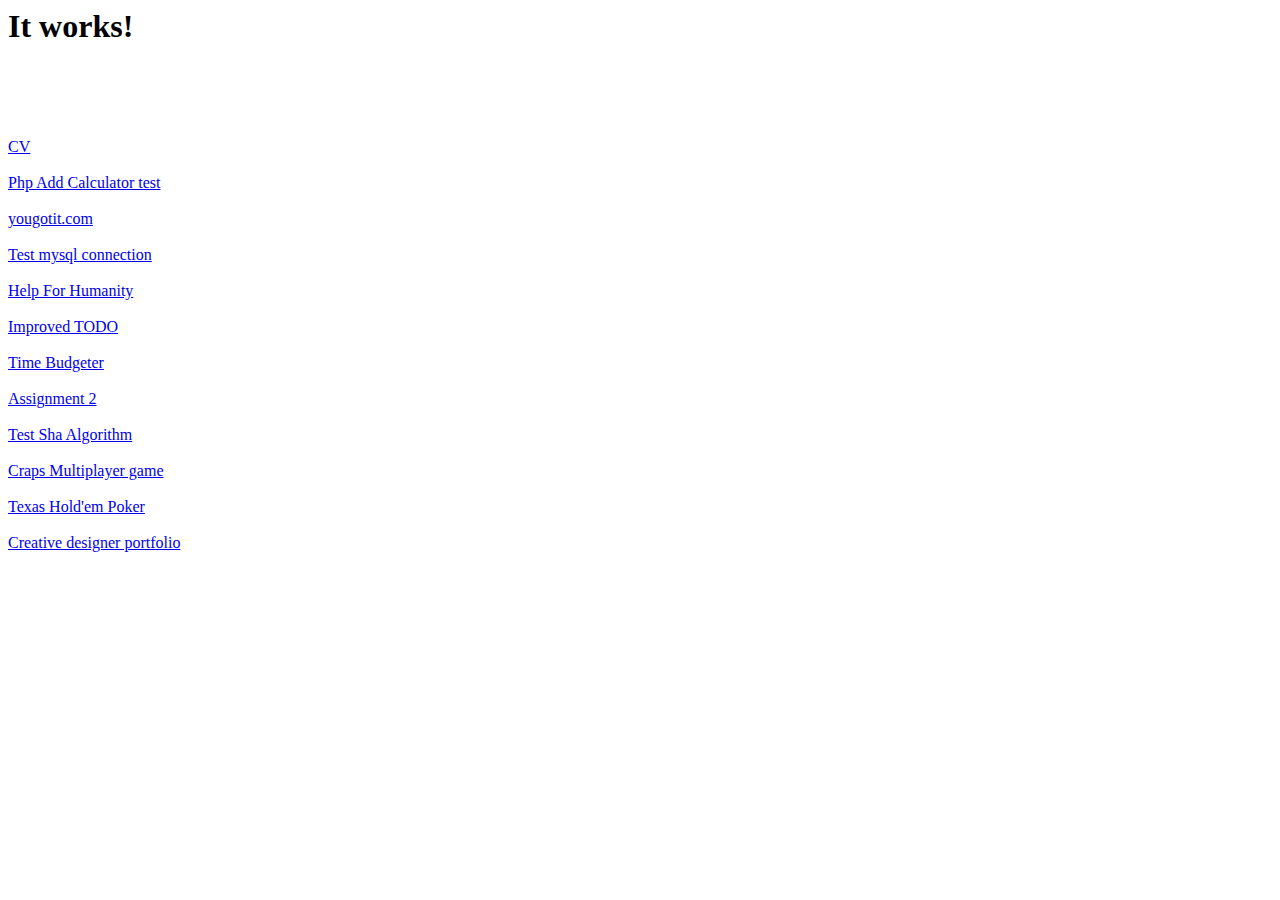
<file: index.html>
<html>

	<body>

		<h1>It works!</h1>
		<br>
		<br>
		<br>
		<br>
		
		<a href="myCV\index.php"> CV </a> <br> <br>
		<a href="addcalc\test.html"> Php Add Calculator test </a> <br> <br>
		<a href="yougotit.com\welcome_page.php"> yougotit.com </a> <br> <br>
		<a href="testMysqlInPhp\my.php"> Test mysql connection </a> <br> <br>
		<a href="HelpForHumanity\index.php"> Help For Humanity </a> <br> <br>
		<a href="improvedTODO\index.php"> Improved TODO </a> <br> <br>
		<a href="timeBudgeter\index.php"> Time Budgeter </a> <br> <br>
		<a href="FinalTermAssignment2\index.php"> Assignment 2 </a> <br> <br>
		<a href="sha512\testSha512.html"> Test Sha Algorithm </a> <br> <br>
		<a href="craps/index.php"> Craps Multiplayer game </a> <br> <br>
		<a href="texasHoldemPoker/index.html"> Texas Hold'em Poker </a> <br> <br>
		<a href="FinalTermProject/index.php"> Creative designer portfolio </a> <br> <br>
		


	</body>

</html>
</file>
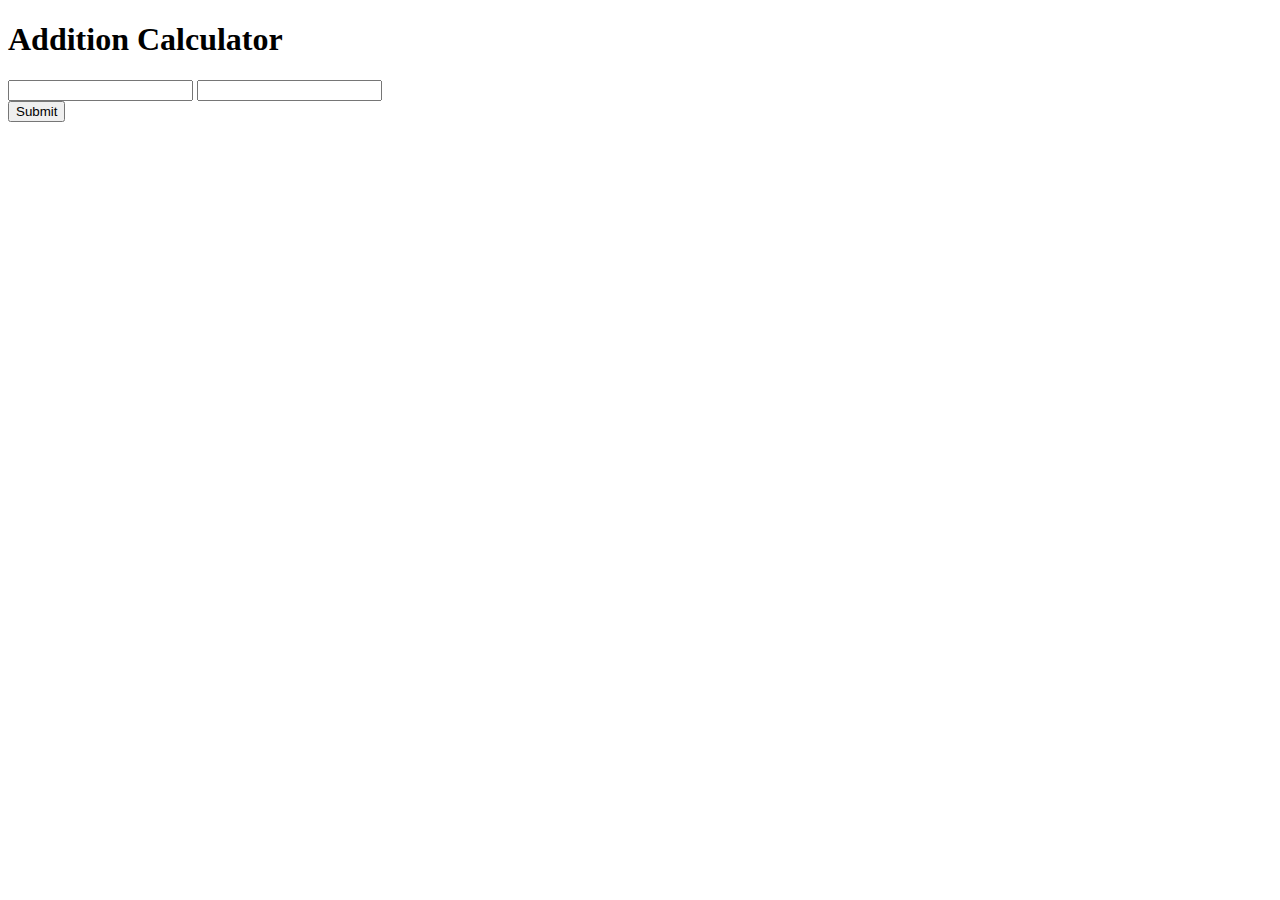
<file: addcalc/test.html>
<!DOCTYPE html>

<html>
	<body>
		<h1>Addition Calculator</h1>
		
			<form method="get" action="addcalc.php">
				<input type="number" name ="number1">
				<input type="number" name ="number2">
				<br>
				<input type="submit" >
			</form>
	</body>
</html>
</file>
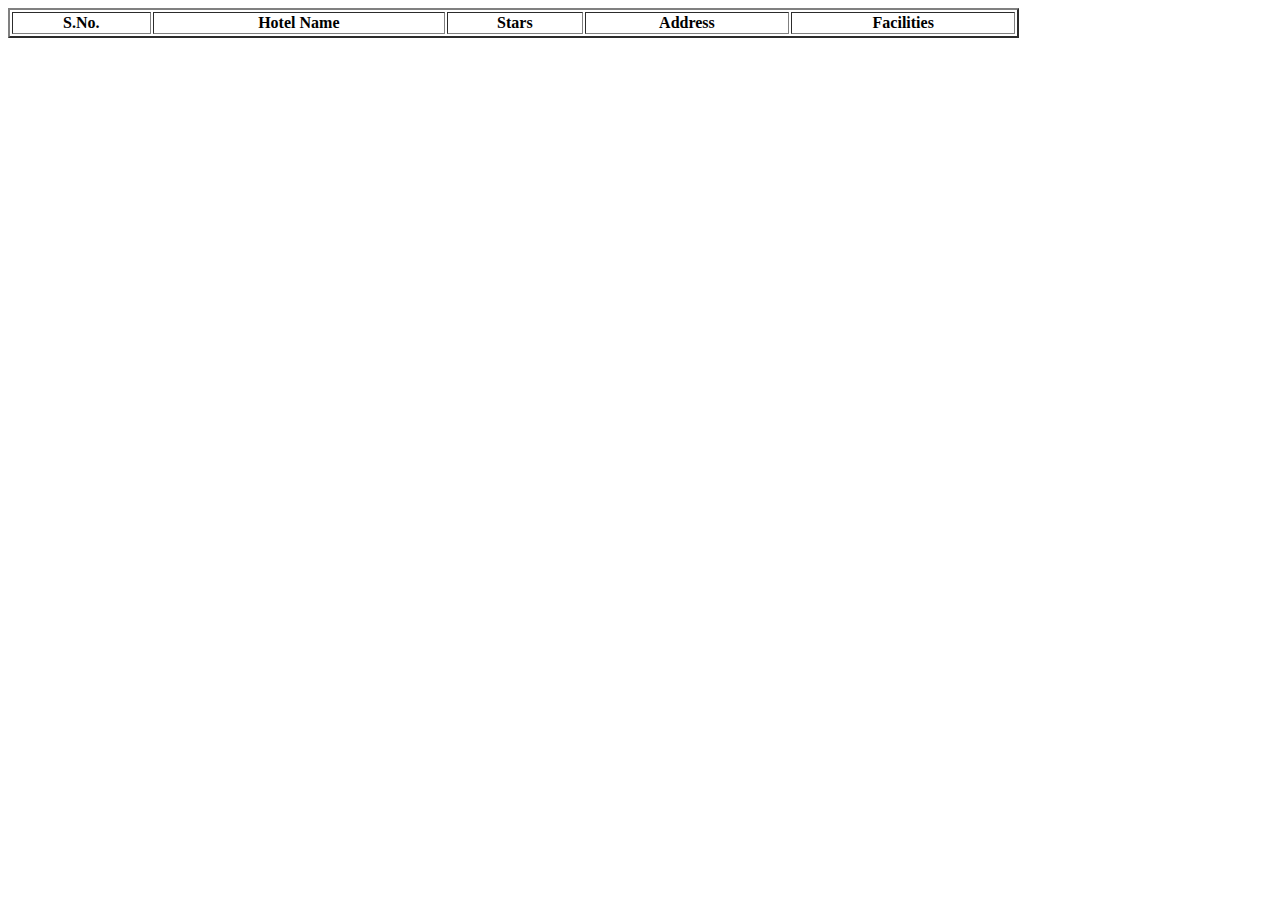
<file: FinalTermAssignment2/test.html>
<html>
<head>
<meta charset="UTF-8">
</head>
	<body>
		<div>
		</div>
	</body>
</html>

<script type='text/javascript'>
	testTable();
	function testTable(){
			let td,tdText,ul,li,tr,th1,th2,th3,th4,th5,thText,trM;
			
			let body = document.body;
			
			/*
			let elem = document.getElementById('table');
			elem.parentNode.removeChild(elem);
			*/
			
			let table = document.createElement('table');
			table.setAttribute('border','2px');
			table.setAttribute('width','80%');
			table.setAttribute('id','table');
			
			console.log('Table created');
			
			trM = document.createElement('tr');
			th1 = document.createElement('th');
			th1.appendChild(document.createTextNode('S.No.'));
			trM.appendChild(th1);
			
			console.log('SNo. column created');
			
			//tr=null;
			//tr = document.createElement('tr');
			th2 = document.createElement('th');
			thText = document.createTextNode('Hotel Name');
			th2.appendChild(thText);
			trM.appendChild(th2);
			
			console.log('Hotel Name column created');
			
			//tr=null;
			//tr = document.createElement('tr');
			th3 = document.createElement('th');
			thText = document.createTextNode('Stars');
			th3.appendChild(thText);
			trM.appendChild(th3);
			
			console.log('Stars column created');
			
			//tr=null;
			//tr = document.createElement('tr');
			th4 = document.createElement('th');
			thText = document.createTextNode('Address');
			th4.appendChild(thText);
			trM.appendChild(th4);
			
			console.log('Address column created');
			
			//tr=null;
			//tr = document.createElement('tr');
			th5 = document.createElement('th');
			thText = document.createTextNode('Facilities');
			th5.appendChild(thText);
			trM.appendChild(th5);
			
			console.log('Facilities column created');
			
			table.appendChild(trM);
			
			body.appendChild(table);
	}
</script>
</file>
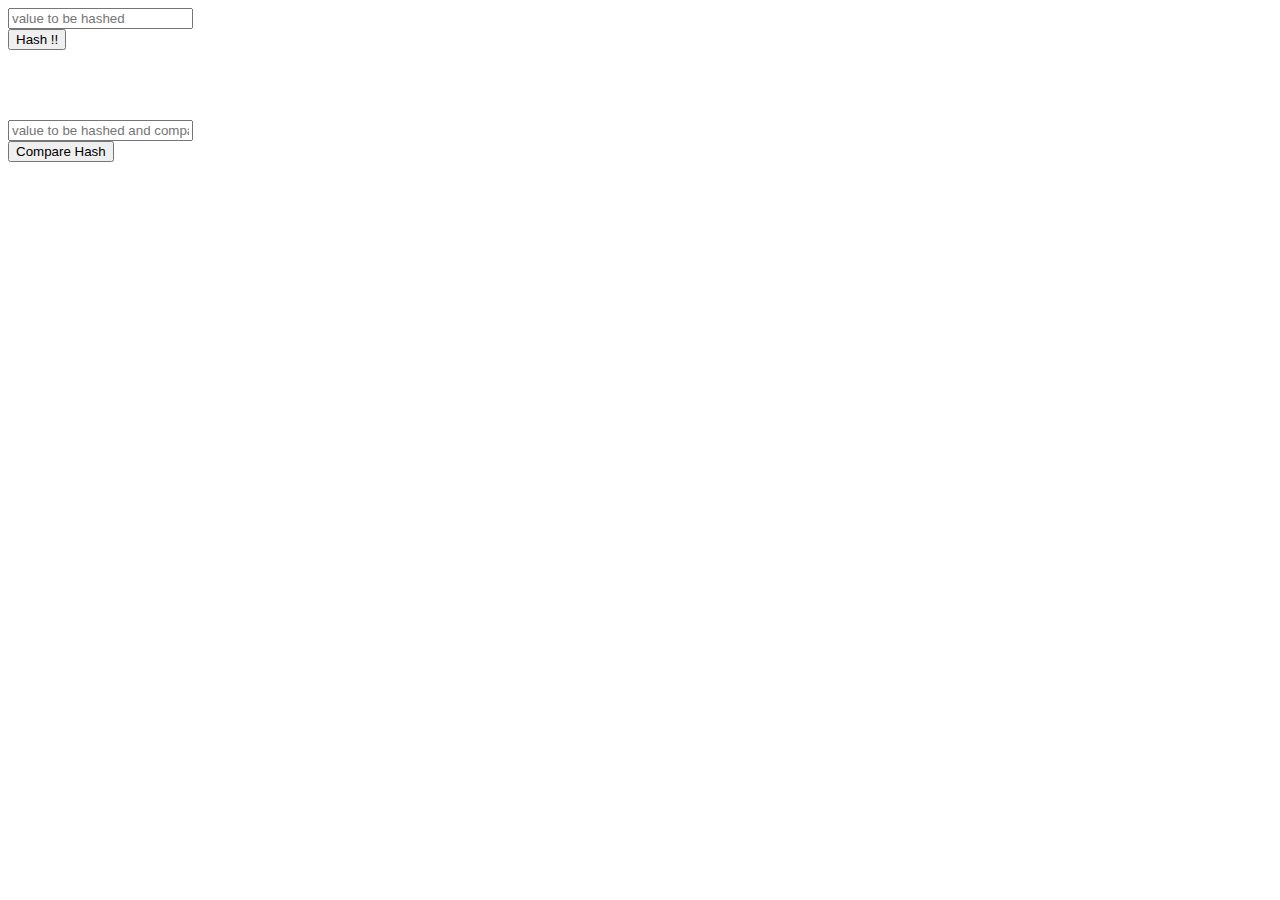
<file: sha512/testSha512.html>
<html>
	<head>
		<title>Improved TODO </title>
		<meta charset="UTF-8">
		<meta name="viewport" content="width=device-width, initial-scale=1">
	</head>
	
		<script type="text/javascript" src="sha512.js"></script>
		
	<body>
		<input type="text" id="main" placeholder="value to be hashed">
		<br><input type="button" onclick="outputValue()" value="Hash !!">
		<br><p id="hash"></p>
		<br>
		<br>
		<br>
		<input type="text" id="second" placeholder="value to be hashed and compared">
		<br><input type="button" onclick="compare()" value="Compare Hash">
		<br><p id="compare"></p>
	</body>

</html>

<script>
	function outputValue(){
		document.getElementById('hash').innerHTML = Sha512.hash(document.getElementById('main').value);
	}
	
	function compare(){
		var val = Sha512.hash(document.getElementById('second').value);
		if(val == document.getElementById('hash').innerHTML){
			document.getElementById('compare').innerHTML="Equal !!!";
		}
		else document.getElementById('compare').innerHTML = "NOT EQUAL !!!";
	}
</script>
</file>
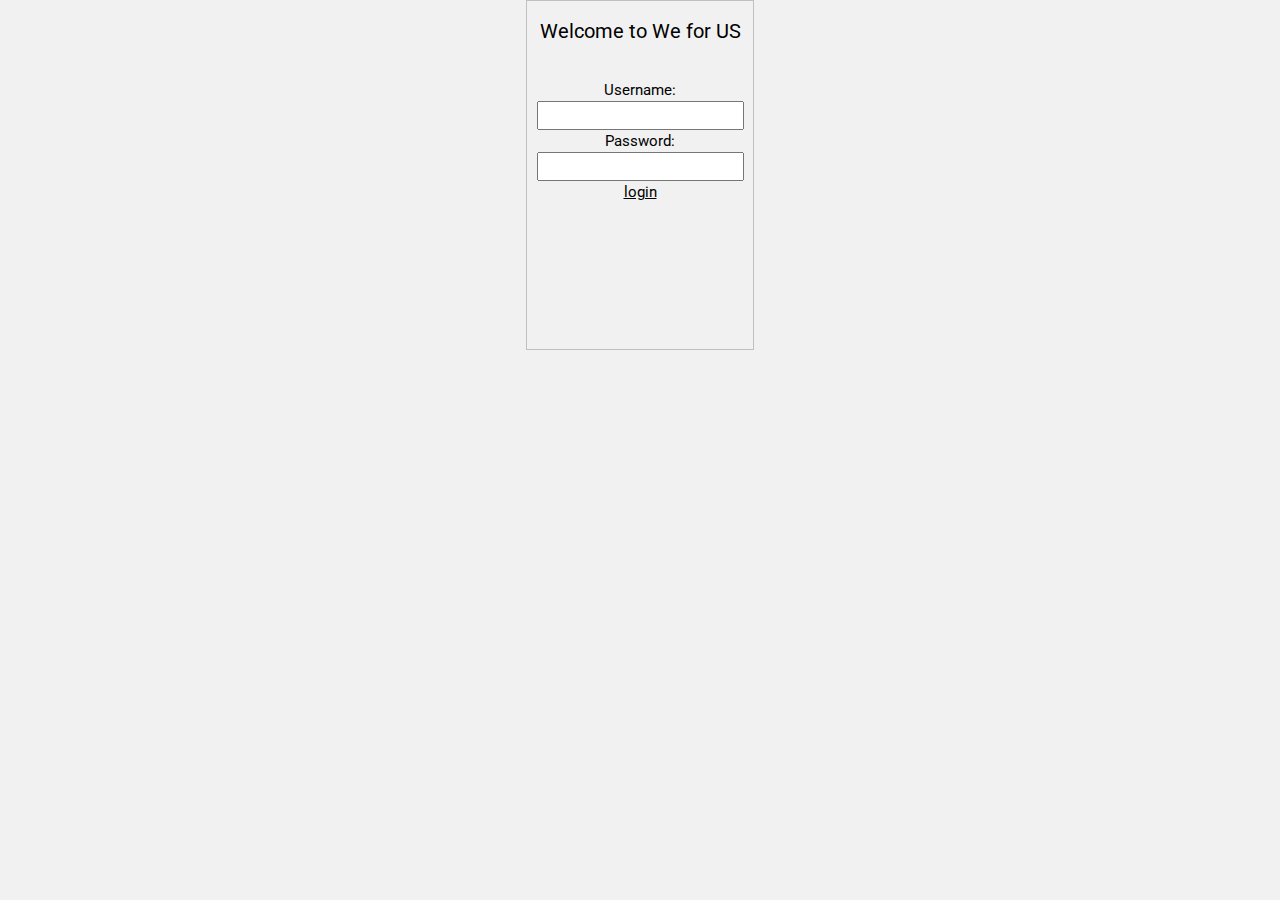
<file: weforus/login.html>
<!DOCTYPE html>
<html>
<title>W3.CSS Template</title>
<meta charset="UTF-8">
<meta name="viewport" content="width=device-width, initial-scale=1">
<link rel="stylesheet" href="https://www.w3schools.com/w3css/4/w3.css">
<link rel='stylesheet' href='https://fonts.googleapis.com/css?family=Roboto'>
<link rel="stylesheet" href="https://cdnjs.cloudflare.com/ajax/libs/font-awesome/4.7.0/css/font-awesome.min.css">
<style>
html,body,h1,h2,h3,h4,h5,h6 {font-family: "Roboto", sans-serif}
</style>
<body class="w3-light-grey">
<center>
<fieldset style="width: 60px; height: 350px;">
<form>

<h4>Welcome to We for US</h4><br>
 Username: <input type="text" name="username"> <br>
  Password: <input type="password" name="password"><br>
  <!--<input type="submit" value="login" name="login" ">-->
  <a href="supplier.html">login</a>


</form>
</fieldset> 
</center>

<!-- Page Container -->

</body>
</html>
</file>
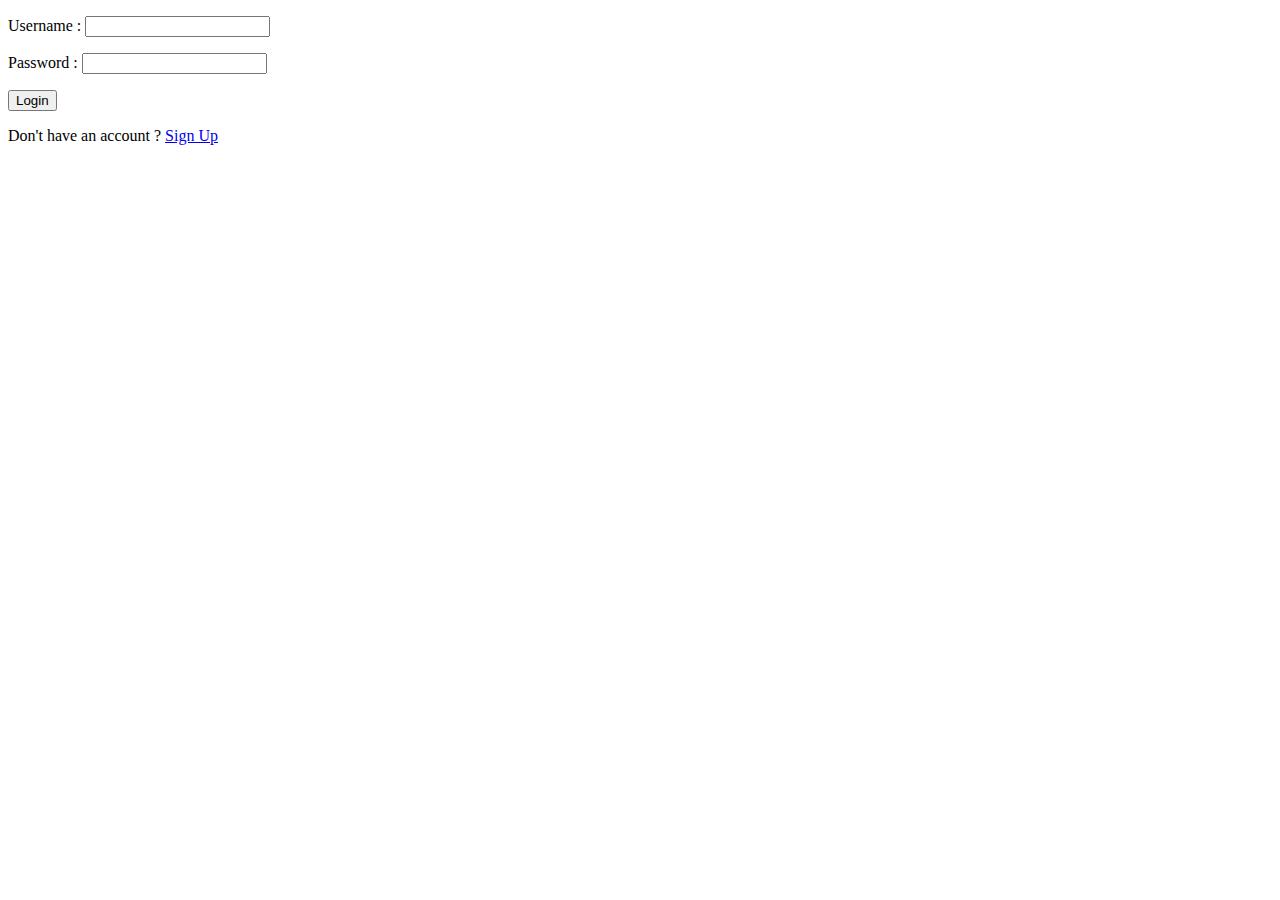
<file: yougotit.com/login.html>
<!DOCTYPE html>

<html>
	<head>
		
	</head>
	
	<body>
		<form method ="POST" action="">
			<p>Username : <input type="text"  name="username" > <br></p>
			<p>Password : <input type="text"  name="password" > <br></p>
			<p><input type="submit" value="Login" name="login" > <br></p>
			<p>Don't have an account ? <a href="SignUp.php">Sign Up</a> <br></p>
		</form>
	</body>
</html>
</file>
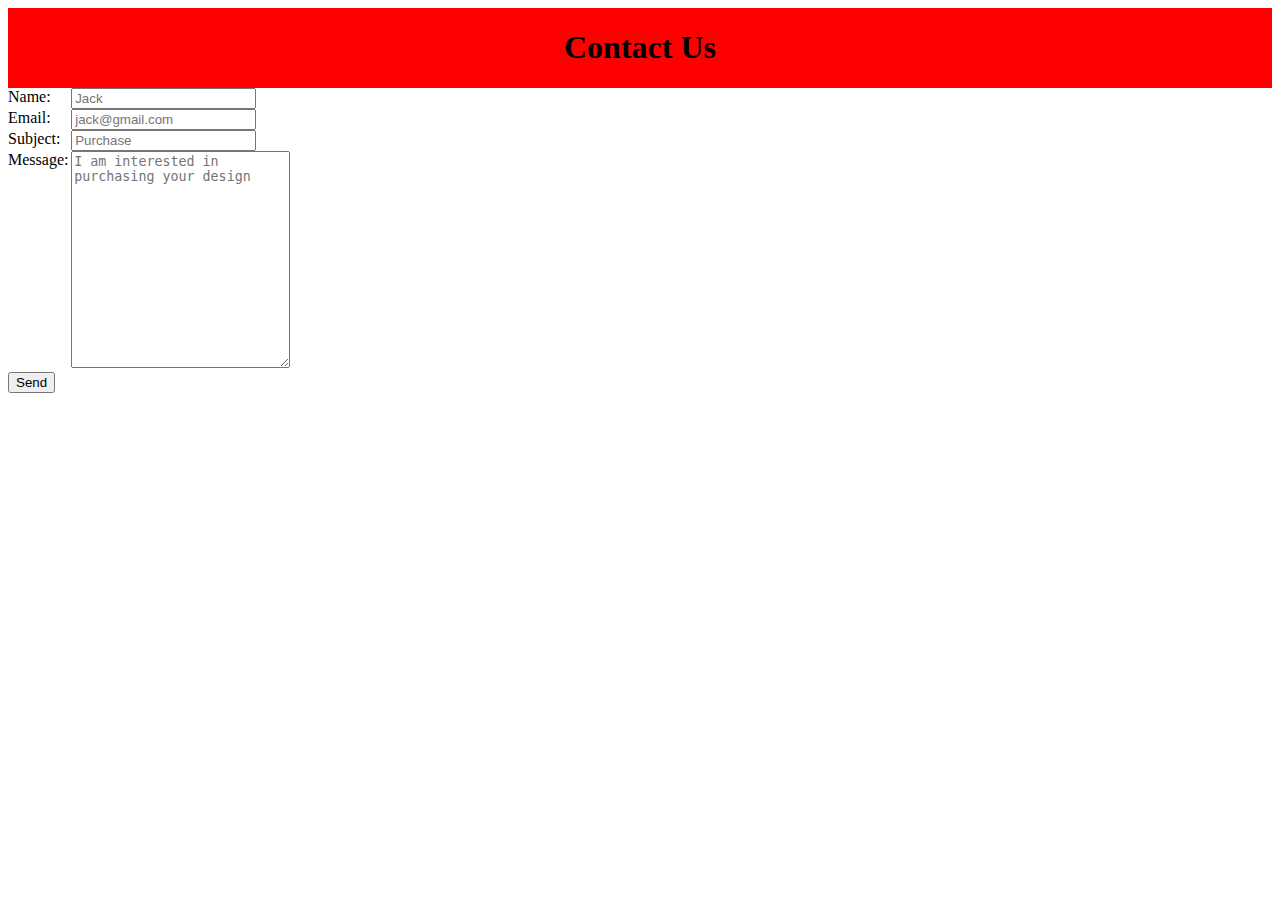
<file: FinalTermProject/img/Ftm's World.htm>
<!DOCTYPE html>
<html><head>
<meta http-equiv="content-type" content="text/html; charset=UTF-8">
		<meta charset="UTF-8">
		<title>Ftm's World</title>
		<link rel="stylesheet" href="Ftm%27s%20World_files/index.css">
	</head>

	<body data-pinterest-extension-installed="ff1.37.9">
				
		<div class="main container">
			<div class="top container">
				<h1>Contact Us</h1>
			</div>
			<div class="items container">
				<form method="" action="">
					<div class="item container">
						<div class="text sub">
							Name:
						</div>
						<div class="input sub">
							<input name="name" placeholder="Jack" type="text">
						</div>
					</div>
					<div class="item container">
						<div class="text sub">
							Email:
						</div>
						<div class="input sub">
							<input name="email" placeholder="jack@gmail.com" type="email">
						</div>
					</div>
					<div class="item container">
						<div class="text sub">
							Subject: 
						</div>
						<div class="input sub">
							<input name="subject" placeholder="Purchase" type="text">
						</div>
					</div>
					<div class="item container">
						<div class="text sub">
							Message: 
						</div>
						<div class="input sub">
							<textarea name="message" placeholder="I am interested in purchasing your design" style="width: 213px; height: 211px;"></textarea>
						</div>
					</div>
					<div class="item container">
						<div class="button">
							<input value="Send" type="submit">
						</div>
					</div>
				</form>
			</div>
		</div>
		
		
	

 


</body></html>
</file>
